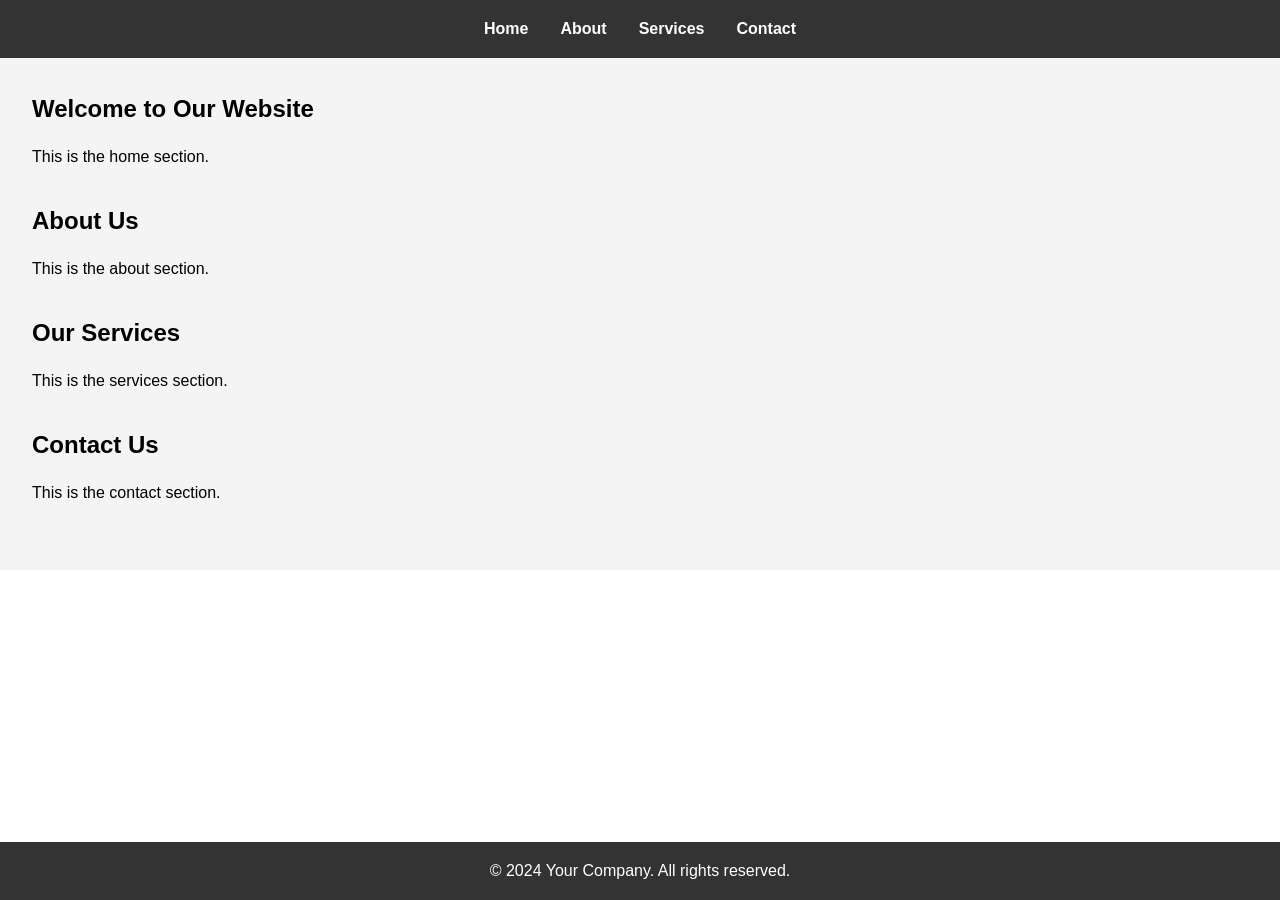
<file: index.html>
<!DOCTYPE html>
<html lang="en">
<head>
    <meta charset="UTF-8">
    <meta name="viewport" content="width=device-width, initial-scale=1.0">
    <title>Basic Frontend Page</title>
    <link rel="stylesheet" href="styles.css">
</head>
<body>
    <header>
        <nav>
            <ul>
                <li><a href="https://github.com/">Home</a></li>
                <li><a href="#about">About</a></li>
                <li><a href="#services">Services</a></li>
                <li><a href="#contact">Contact</a></li>
            </ul>
        </nav>
    </header>

    <main>
        <section id="home">
            <h1>Welcome to Our Website</h1>
            <p>This is the home section.</p>
        </section>

        <section id="about">
            <h2>About Us</h2>
            <p>This is the about section.</p>
        </section>

        <section id="services">
            <h2>Our Services</h2>
            <p>This is the services section.</p>
        </section>

        <section id="contact">
            <h2>Contact Us</h2>
            <p>This is the contact section.</p>
        </section>
    </main>

    <footer>
        <p>&copy; 2024 Your Company. All rights reserved.</p>
    </footer>

    <script src="script.js"></script>
</body>
</html>
</file>
<file: styles.css>
/* Reset some default styles */
* {
    margin: 0;
    padding: 0;
    box-sizing: border-box;
}

/* Basic styles */
body {
    font-family: Arial, sans-serif;
    line-height: 1.6;
}

/* Navigation bar styles */
header {
    background: #333;
    color: #fff;
    padding: 1rem 0;
}

nav ul {
    list-style: none;
    display: flex;
    justify-content: center;
}

nav ul li {
    margin: 0 1rem;
}

nav ul li a {
    color: #fff;
    text-decoration: none;
    font-weight: bold;
}

/* Main content styles */
main {
    padding: 2rem;
    background: #f4f4f4;
}

section {
    margin-bottom: 2rem;
}

h1, h2 {
    margin-bottom: 1rem;
}

/* Footer styles */
footer {
    background: #333;
    color: #fff;
    text-align: center;
    padding: 1rem 0;
    position: fixed;
    bottom: 0;
    width: 100%;
}
</file>
